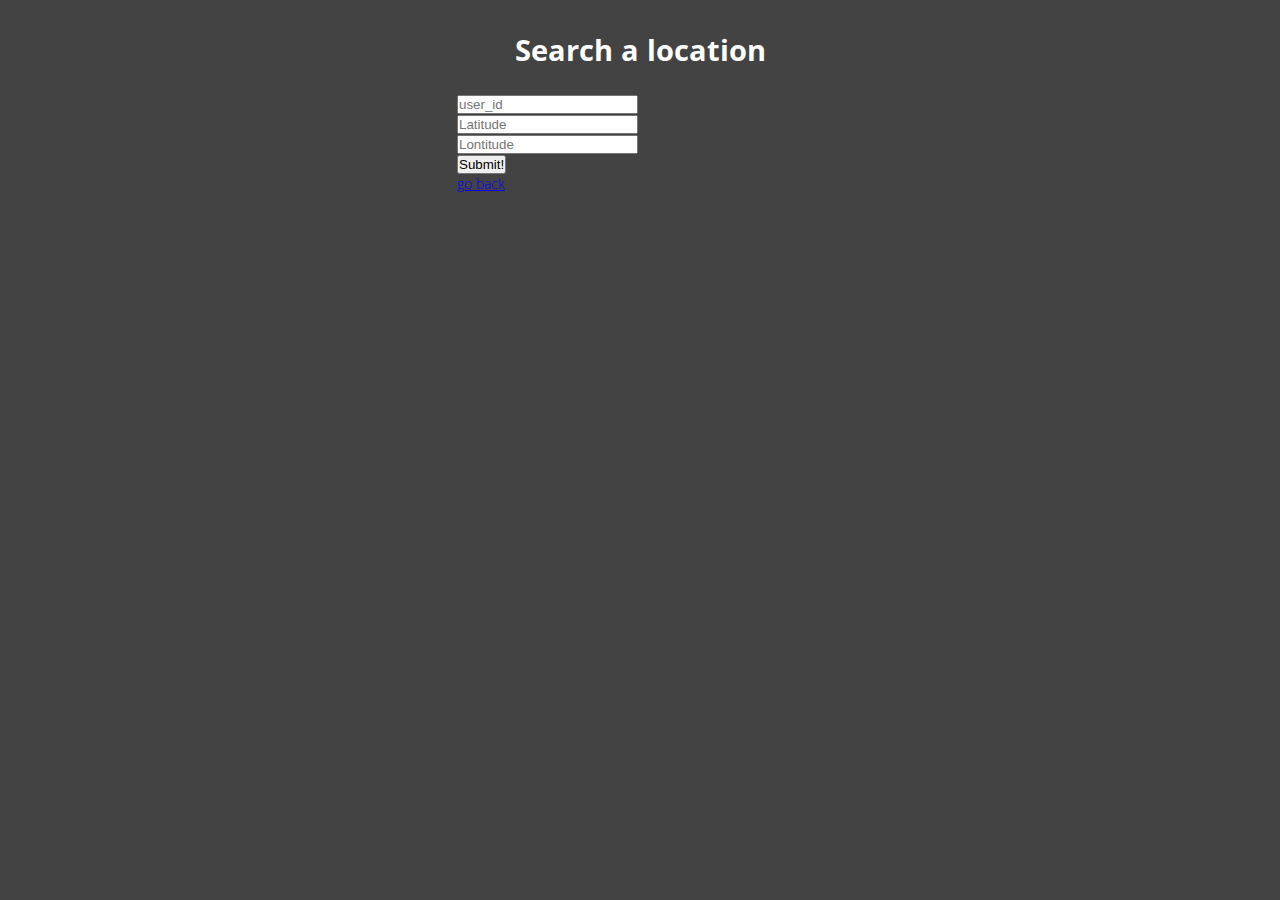
<file: web/test.html>
<!DOCTYPE html>
<html>
<head>
    <meta charset="UTF-8">
    <meta name="description" content="Event Recommendation">
    <meta name="Zhiyu" content="Event recommentation system">
    <title>Item Recommendation Final</title>
    <link href='https://fonts.googleapis.com/css?family=Open+Sans:400,300,700' rel='stylesheet' type='text/css'>
    <link rel="stylesheet" href="https://maxcdn.bootstrapcdn.com/font-awesome/4.5.0/css/font-awesome.min.css">
    <link rel="stylesheet" href="styles/main.css?v=100">
</head>

<body>
<div class="container">
    <div class="row">
        <h1 style="text-align: center"> Search a location</h1>
        <div style="width:30%; margin:25px auto;">
            <form action="./search" method="get">
                <div class="form-group">
                    <input class="form-control" type="text" name="user_id" placeholder="user_id">
                </div>
                <div class="form-group">
                    <input class="form-control" type="text" name="lat" placeholder="Latitude">
                </div>
                <div class="form-group">
                    <input class="form-control" type="text" name="lon" placeholder="Lontitude">
                </div>
                <div class="form-group">

                    <button class="btn btn-lg btn-default btn-primary btn-block">Submit!</button>
                </div>
            </form>
            <a href="/campgrounds">go back</a>
        </div>

    </div>
</div>

</body>
</file>
<file: web/styles/main.css>
* {
    box-sizing: border-box;
    margin: 0;
    padding: 0;
}

body {
    background: #434343;
    color: #FFFFFF;
    font-family: 'Open Sans', sans-serif;
    font-weight: 300;
    font-size: 0.9em;
}

ul {
    list-style: none;
}

/**
 * top header
 */
.top-header {
    align-items: center;
    background: #010123;
    box-shadow: 0px 2px 10px #333333;
    display: flex;
    height: 60px;
    position: fixed;
    top: 0;
    width: 100%;
    z-index: 1;
}

.avatar {
    background: #FFFFFF;
    border-radius: 50%;
    color: #333C4D;
    height: 40px;
    margin-right: 20px;
    padding-left: 9px;
    padding-top: 5px;
    width: 40px;
}

/**
 * top navigation
 */
.top-nav {
    flex: 1;
}

.top-nav a {
    color: #F9F9F9;
    font-weight: 400;
    margin-left: 20px;
    text-decoration: none;
}

#welcome-msg {
    border-right: 1px solid #FFFFFF;
    padding-right: 10px;
}

/**
 * main container
 */
.container {
    margin-top:30px;
    margin-left: 30px;
    margin-right: 30px;
    /*max-width: 1000px;*/
    /*min-width: 600px;*/
}

/**
 * main header
 */
.container>header {
    align-items: center;
    background:
            url('https://images.unsplash.com/photo-1522158637959-30385a09e0da?ixlib=rb-0.3.5&ixid=eyJhcHBfaWQiOjEyMDd9&s=7ed355dbd6d0efe1d3c158d01f89d833&auto=format&fit=crop&w=800&q=60')
            no-repeat 50% 50%;
    background-size: 100%;
    display: flex;
    height: 500px;
}

.container>header p {
    border-left: 1px solid #FFFFFF;
    font-weight: 400;
    font-size: 2em;
    line-height: 1em;
    margin-left: 220px;
    padding-left: 5px;
}

.container>header span {
    color: #FBAF41;
}

/**
 * main section
 */
.main-section {
    background: #616468;
}

/**
 * aside
 */
#item-nav {
    float: left;
    width: 180px;
}

.nav-icon {
    color: #624630;
    padding: 20px;
    text-align: center;
}

/**
 * main navigation
 */
.main-nav-btn {
    background: none;
    border-top: 1px solid #FFFFFF;
    color: #FFFFFF;
    display: block;
    padding: 20px;
    text-align: left;
    text-decoration: none;
}

.main-nav-btn:hover {
    background: rgba(255, 255, 255, 0.8);
    color: #624630;
}

.main-nav-btn.active {
    background: #F2EBD9;
    color: #624630;
}

.main-nav-btn i {
    width: 20px;
}

/**
 * item list
 */
#item-list {
    background: #2d3033;
    color: #e4e8dc;
    list-style: none;
    margin-left: 180px;
    min-height: 250px;
    padding: 10px;
}

#item-list .notice {
    font-size: 16px;
    padding: 60px;
    text-align: center;
}

/**
 * item
 */
.item {
    align-items: center;
    border-bottom: 1px solid #FFFFFF;
    display: flex;
    margin: 10px;
    padding: 15px;
    transition: background-color 100ms linear;
}

.item:last-child {
    border: none;
}

.item:hover {
    background: rgba(255, 255, 255, 0.8);
    transition: background-color 100ms linear;
}

.item img {
    border: 1px solid #FFFFFF;
    height: 80px;
    width: 80px;
}

.item>div:first-of-type {
    flex: 1;
    margin-left: 10px;
    margin-right: 10px;
}

.item-name {
    color: #624630;
    font-weight: 400;
    text-decoration: none;
}

.item-name:hover {
    text-decoration: underline;
}

.item-address {
    line-height: 20px;
    padding-right: 20px;
    text-align: right;
}

.stars {
    align-items: center;
    display: flex;
    padding-top: 10px;
}

.fav-link {
    border-left: 1px solid #FFFFFF;
    cursor: pointer;
    line-height: 60px;
    text-align: center;
    width: 60px;
}

.fav-link:hover {
    color: #F13F3F;
}

/**
 * footer section
 */
footer {
    background: #434343;
    font-size: 0.8em;
    height: 200px;
    position: relative;
}

footer p {
    text-align: center;
}

footer p.title {
    font-size: 1.2em;
    padding: 15px;
}

footer ul {
    align-items: center;
    display: flex;
    padding: 20px;
}

footer ul li {
    flex: 1;
}

#reset {
    background-color:rgba(90,90,90,0.4);
    -moz-border-radius:6px;
    -webkit-border-radius:6px;
    border-radius:6px;
    border:1px solid #404040;
    display:inline-block;
    cursor:pointer;
    color:#505050;
    font-family:Arial;
    font-size:20px;
    font-weight:bold;
    padding: 11px 45px;
    text-decoration:none;
    text-shadow:0px 1px 0px #707070;
}
#zhengchang{
    background-color:rgba(90,90,90,0.4);
    -moz-border-radius:6px;
    -webkit-border-radius:6px;
    border-radius:6px;
    border:1px solid #404040;
    display:inline-block;
    cursor:pointer;
    color:#505050;
    font-family:Arial;
    font-size:20px;
    font-weight:bold;
    padding: 13px 10px;
    text-decoration:none;
    text-shadow:0px 1px 0px #707070;
}

#zhengchang, #reset :active {
    position:relative;
    top:1px;
}
#b1 {
    margin-right: 0em;
}
#b2 {
    margin-left: 0em;
    margin-top:2em;
}
#div1 {
    float: left;
    margin-left:5em;
}
#div3 {
    float : none;
}
#form-control-lan {
    border : none;
    color : black;
    background-color: transparent;
}
#form-control-lon {
    border: none;
    color : black;
    background-color: transparent;
}
</file>
